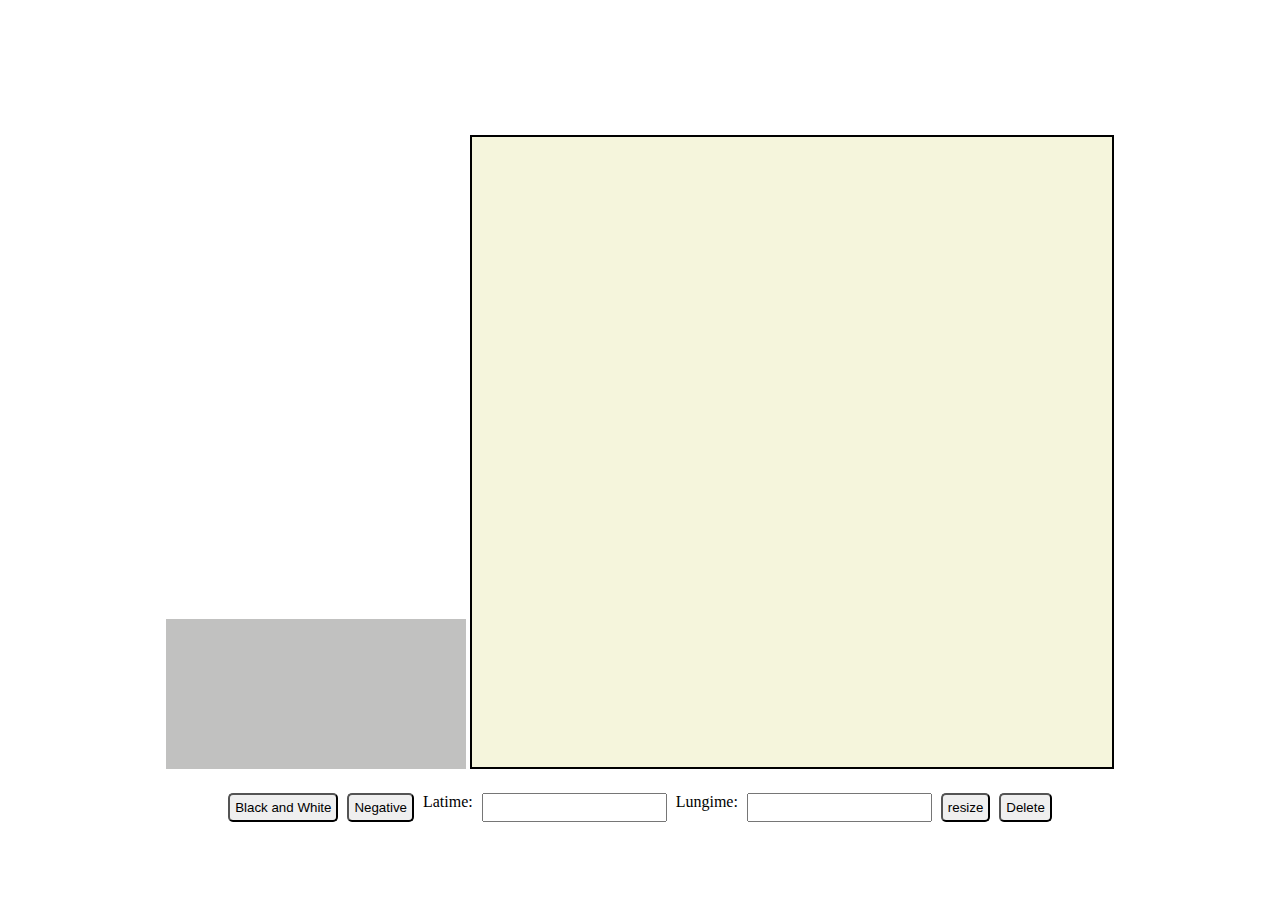
<file: index.html>
<html lang="en">
<head>
    <meta charset="UTF-8">
    <meta name="viewport" content="width=device-width, initial-scale=1.0">
    <title>Document</title>
    <link rel="stylesheet" href="4_1098_Pragana_Tito.css">
</head>
<body>
    <div class="dropArea-div">
        <canvas id="historigrama">
            not supported
        </canvas>
        <input type="file" name="/images" id="input" accept="image/*" hidden>
        <canvas class="drop-area" id="dropArea">

        </canvas>
    </div>
    <div class="div-change-color-buttons">
        <div>
            <button class="change-color-button" id="change-color-button1">Black and White</button>
        </div>
        <div>
            <button class="change-color-button" id="change-color-button2">Negative</button>
        </div>
        <label for="latime" id="label-latime">Latime:</label>
        <input type="number" name="latime" id="latime" >
        <label for="lungime">Lungime:</label>
        <input type="number" name="lungime" id="lungime">
        <button class="change-color-button" id="resize">resize</button>
        <button class="change-color-button" id="delete">Delete</button>
    </div>
    <script type="module" src="4_1098_Pragana_Tito.js"></script>
</body>
</html>
</file>
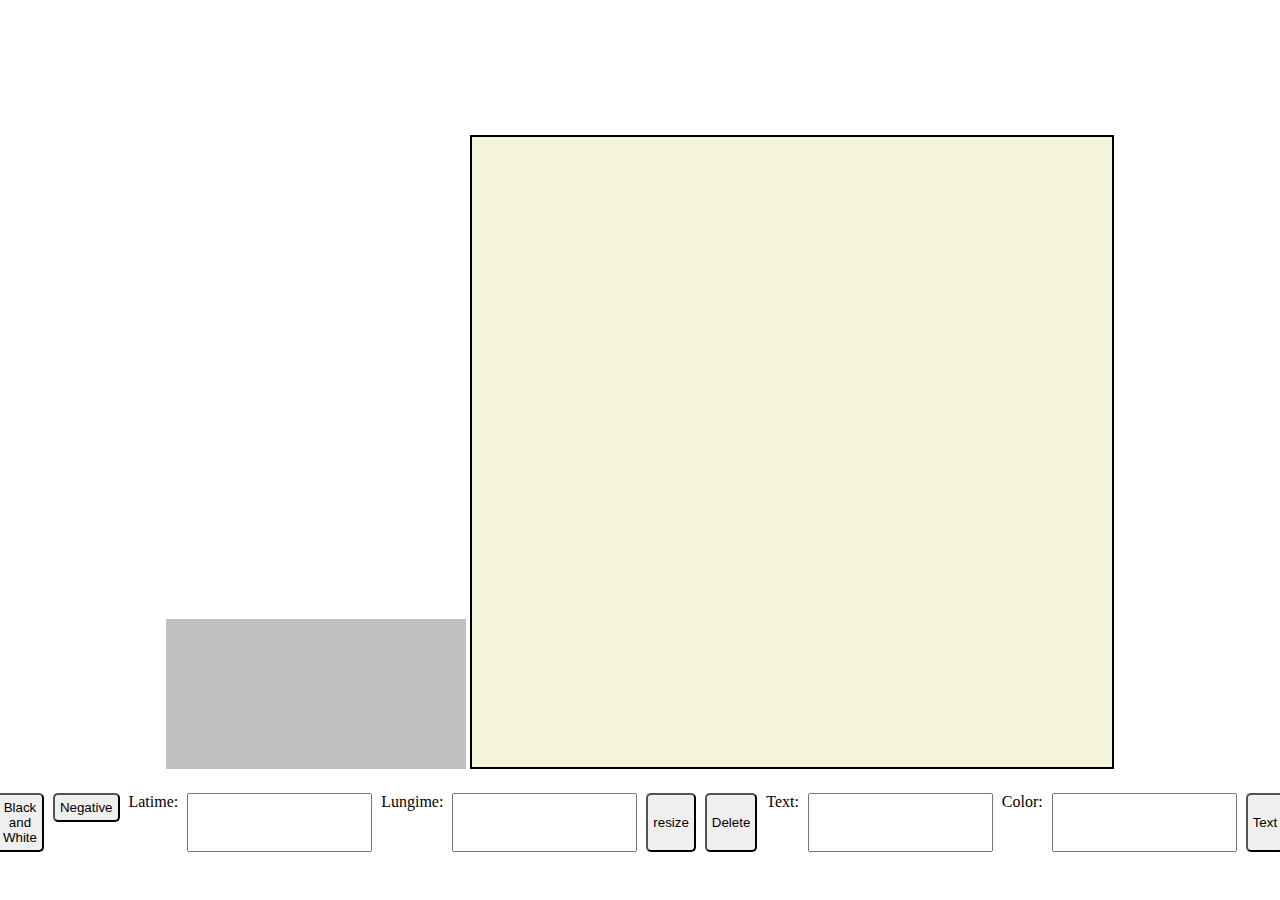
<file: 4_1098_Pragana_Tito.html>
<html lang="en">
<head>
    <meta charset="UTF-8">
    <meta name="viewport" content="width=device-width, initial-scale=1.0">
    <title>Document</title>
    <link rel="stylesheet" href="4_1098_Pragana_Tito.css">
</head>
<body>
    <div class="dropArea-div">
        <canvas id="historigrama">
            not supported
        </canvas>
        <input type="file" name="/images" id="input" accept="image/*" hidden>
        <canvas class="drop-area" id="dropArea">

        </canvas>
    </div>
    <div class="div-change-color-buttons">
        <div>
            <button class="change-color-button" id="change-color-button1">Black and White</button>
        </div>
        <div>
            <button class="change-color-button" id="change-color-button2">Negative</button>
        </div>
        <label for="latime" id="label-latime">Latime:</label>
        <input type="number" name="latime" id="latime" >
        <label for="lungime">Lungime:</label>
        <input type="number" name="lungime" id="lungime">
        <button class="change-color-button" id="resize">resize</button>
        <button class="change-color-button" id="delete">Delete</button>
        <label for="text">Text:</label>
        <input type="text" name="text" id="Inputtext">
        <label for="color">Color:</label>
        <input type="text" name="color" id="InputColor">
        <button class="change-color-button" id="Textbutton">Text</button>
    </div>
    <script type="module" src="4_1098_Pragana_Tito.js"></script>
</body>
</html>
</file>
<file: 4_1098_Pragana_Tito.css>
body{
    margin: 0;
    display: flex;
    align-items:center;
    justify-content:space-between;
    flex-direction: column;
    gap: 20px;
}

.dropArea-div .drop-area{
    width: 50vw;
    height: 70vh;
    margin-top: 15vh;
    border: 2px solid black;
    background-color: beige;
    background-size: cover;
    background-repeat: no-repeat;
    background-position: center;
}
.div-change-color-buttons{
    display: flex;
    gap: 0.7vw;
}
.change-color-button{
    padding: 5px;
    border-radius: 5px;
    cursor: pointer;
}
.change-color-button:hover{
    transform: scale(1.2);
    background-color: rgba(0, 0, 255, 0.304);
}
.change-color-button:active{
    transform: scale(1);
}
#historigrama{
    background-color: rgba(23, 23, 20, 0.267);
}
</file>
